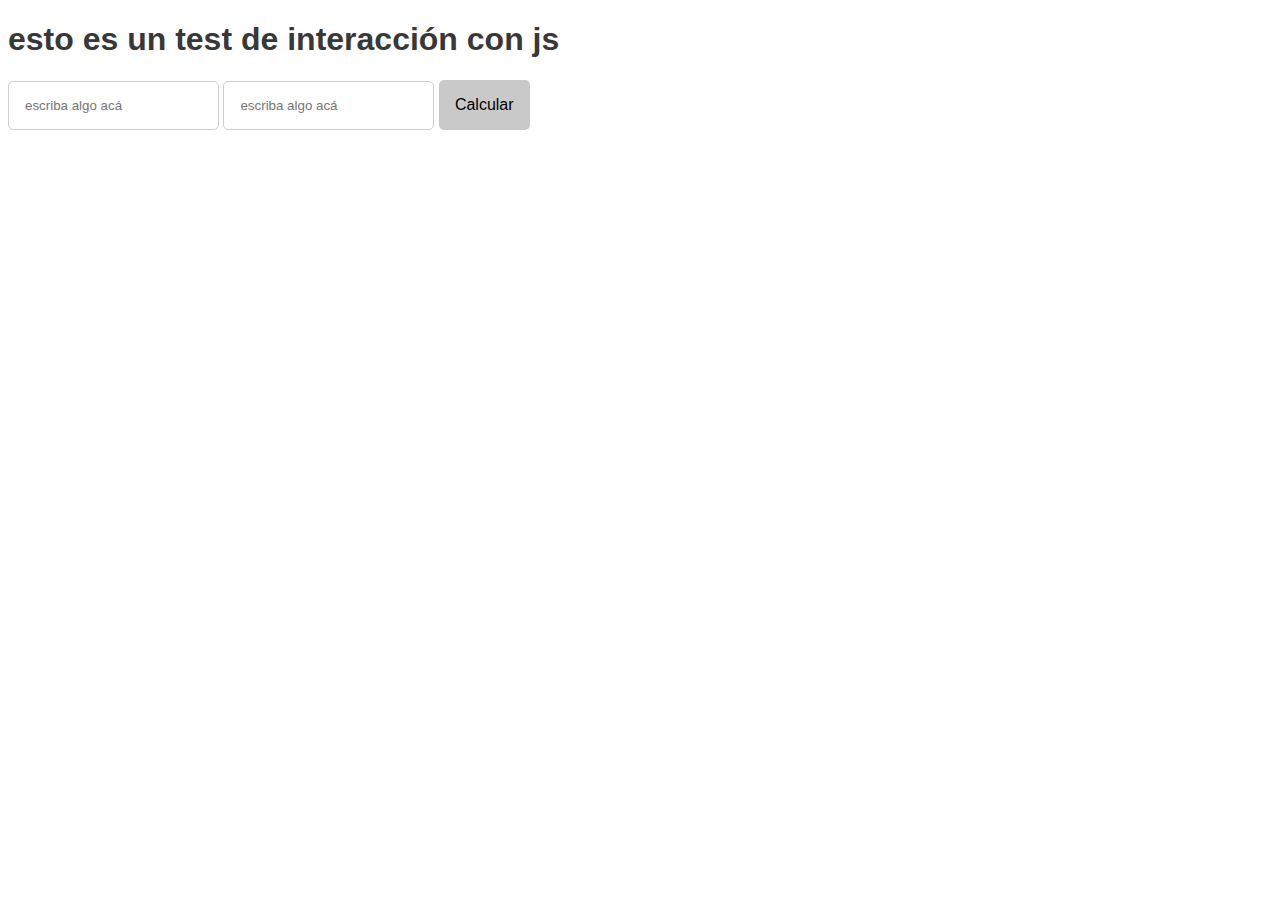
<file: index.html>
<!DOCTYPE html>
<html lang="en">
<head>
    <meta charset="UTF-8">
    <meta http-equiv="X-UA-Compatible" content="IE=edge">
    <meta name="viewport" content="width=device-width, initial-scale=1.0">
    <link rel="stylesheet" href="styles.css">
    <title>Array</title>
</head>
<body>
    <h1>esto es un test de interacción con js</h1>

    <form id="formulario" action="">
        <input id="calcA" type="number" placeholder="escriba algo acá">
        <input id="calcB" type="number" placeholder="escriba algo acá">
        <button id="btnCalc">Calcular</button>
    </form>
    <p id="calcResult"></p>


    <script src="interaction.js"></script>
</body>
</html>
</file>
<file: styles.css>
body{
    font-family: sans-serif;
    color: #383838;
}
input{
    border: 1px solid #cecece;
    padding: 1rem;
    border-radius: 5px;
    transition: .3 ease;
}
input:focus{
    /* outline: none !important; */
    outline: 1px solid rgb(116, 116, 116) !important;
    
}
button{
    padding: 1rem;
    background-color: #c9c9c9;
    border: none;
    font-family: sans-serif;
    font-size: 1rem;
    border-radius: 5px;
    cursor: pointer;
}
</file>
